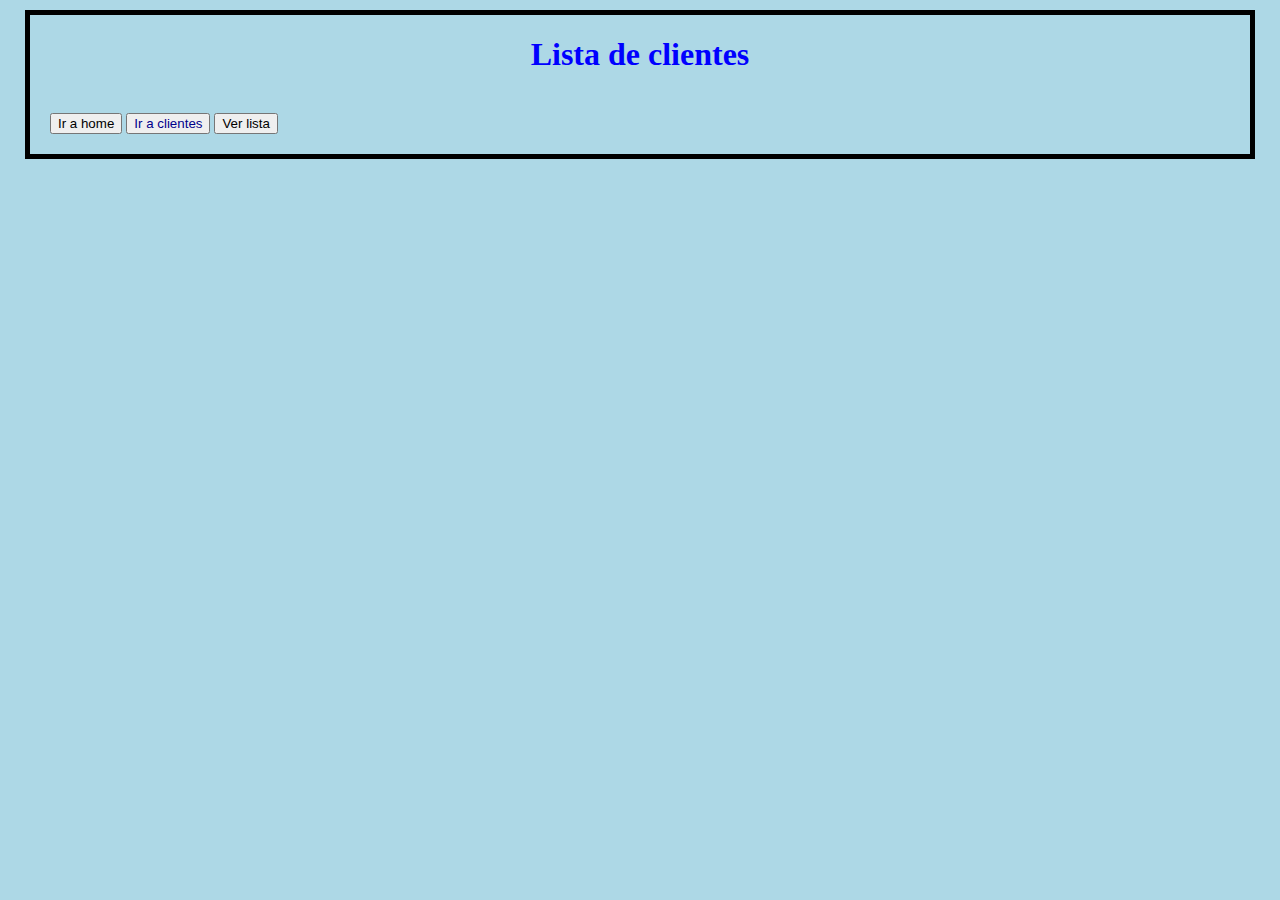
<file: ListaClientes.html>
<!DOCTYPE html>
<html lang="en">
<head>
    <meta charset="UTF-8">
    <meta http-equiv="X-UA-Compatible" content="IE=edge">
    <meta name="viewport" content="width=device-width, initial-scale=1.0">
    <link href="./styles.css" rel="stylesheet" type="text/css"/>
    <script src="https://ajax.googleapis.com/ajax/libs/jquery/3.6.0/jquery.min.js"></script> 
    <script type="text/javascript" src="js/misFunciones.js"></script>
    <title>Lista Games</title>
</head>
<body>
    <h1>Lista de clientes</h1>
    <div id="resultado" style="text-align: center;">


    </div><br>

    <a href="index.html"><input type="button" value="Ir a home"></a>
    <a href="clientes.html"><input type="button" value="Ir a clientes" class="boton"></a>
    <button onclick="traerInformacionCliente()">Ver lista</button>
</body>
</html>
</file>
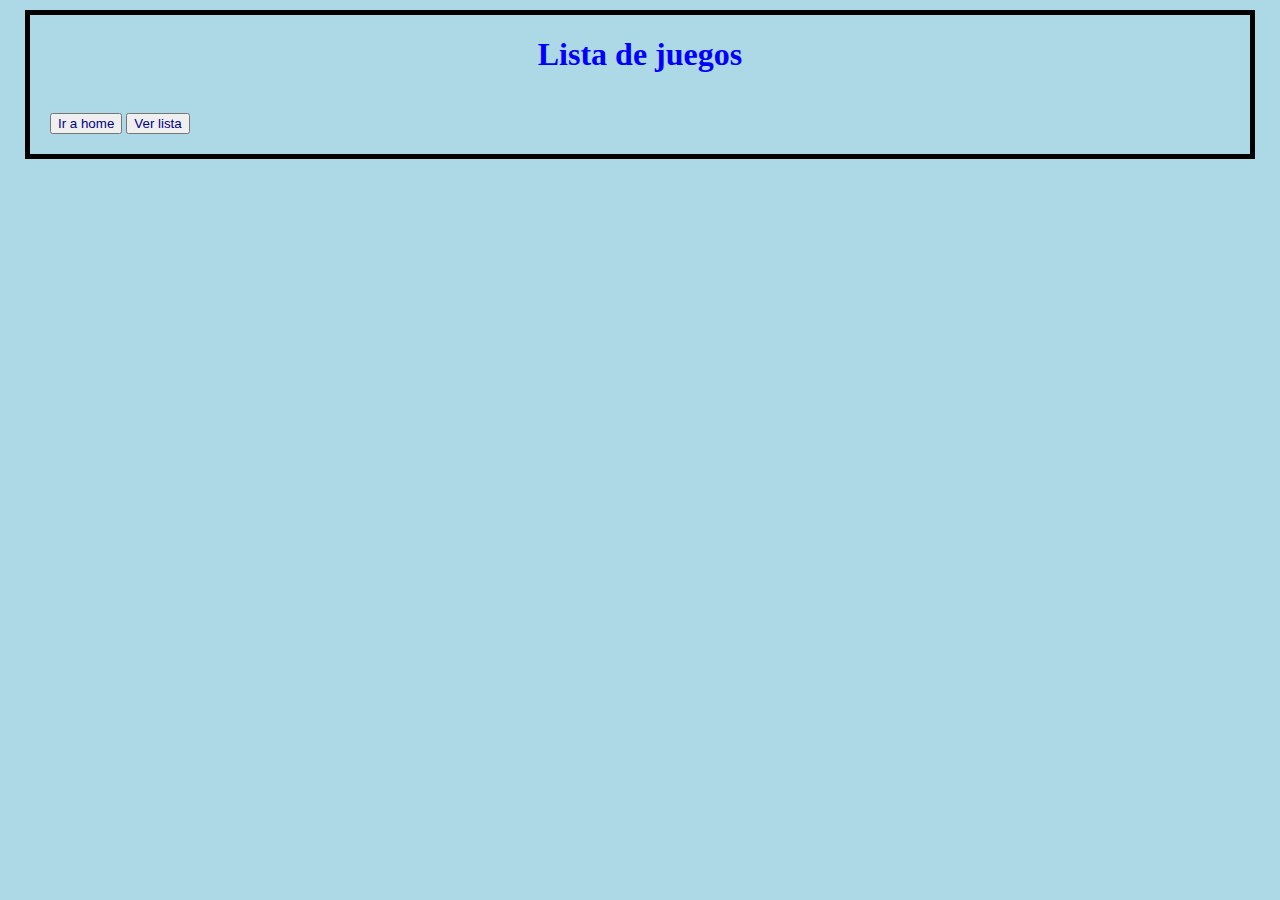
<file: ListaGames.html>
<!DOCTYPE html>
<html lang="en">
<head>
    <meta charset="UTF-8">
    <meta http-equiv="X-UA-Compatible" content="IE=edge">
    <meta name="viewport" content="width=device-width, initial-scale=1.0">
    <link href="./styles.css" rel="stylesheet" type="text/css"/>
    <script src="https://ajax.googleapis.com/ajax/libs/jquery/3.6.0/jquery.min.js"></script> 
    <script type="text/javascript" src="js/misFunciones.js"></script>
    <title>Lista Games</title>
</head>
<body>
    <h1>Lista de juegos</h1>
    <div id="resultado" style="text-align: center;">


    </div><br>
    <a href="index.html"><input type="button" value="Ir a home" class="boton"></a>
    <button onclick="traerInformacion()" class="boton">Ver lista</button>
</body>
</html>
</file>
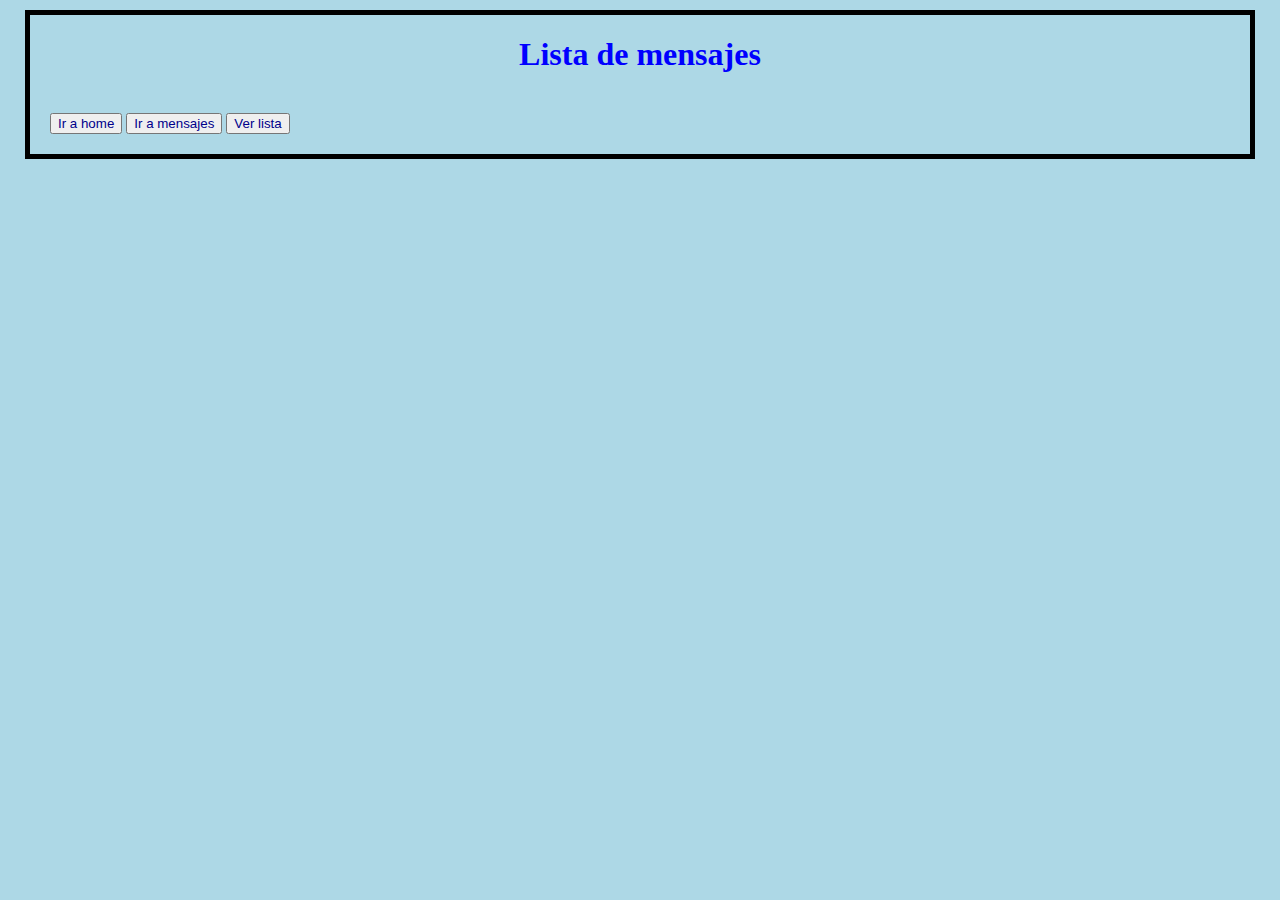
<file: ListaMensajes.html>
<!DOCTYPE html>
<html lang="en">
<head>
    <meta charset="UTF-8">
    <meta http-equiv="X-UA-Compatible" content="IE=edge">
    <meta name="viewport" content="width=device-width, initial-scale=1.0">
    <link href="./styles.css" rel="stylesheet" type="text/css"/>
    <script src="https://ajax.googleapis.com/ajax/libs/jquery/3.6.0/jquery.min.js"></script> 
    <script type="text/javascript" src="js/misFunciones.js"></script>
    <title>Lista Games</title>
</head>
<body>
    <h1>Lista de mensajes</h1>
    <div id="resultado" style="text-align: center;">


    </div><br>

    <a href="index.html"><input type="button" value="Ir a home" class="boton"></a>
    <a href="mensajes.html"><input type="button" value="Ir a mensajes" class="boton"></a>
    <button onclick="traerInformacionMensaje()" class="boton">Ver lista</button>
</body>
</html>
</file>
<file: styles.css>
body {
    width: 1180px;
    margin: 10px auto;
    background-color:lightblue;
    padding: 0px 20px 20px 20px;
    border: 5px solid black;
}
h1 {
    
    text-align: center;
    font-family: cursive;
    color:blue;
    }
    .games{
        color: blue;
    }
    .boton{
        color:darkblue;
        text-align: center;
        justify-content: center;
        
    }
    .input{
        
        background-color:lightblue;
        text-align: center;
        
    }
    .clientes{
        color:blue;
        
        border-color: black;
    }
    .imagen{
        border-radius:5cm;
        image-orientation: from-image;
        display:block;
        margin:auto;
       

    }
    .paginas
    {
        text-align: center;
    }
    #resultado
    {
        text-align: center;
    }
</file>
